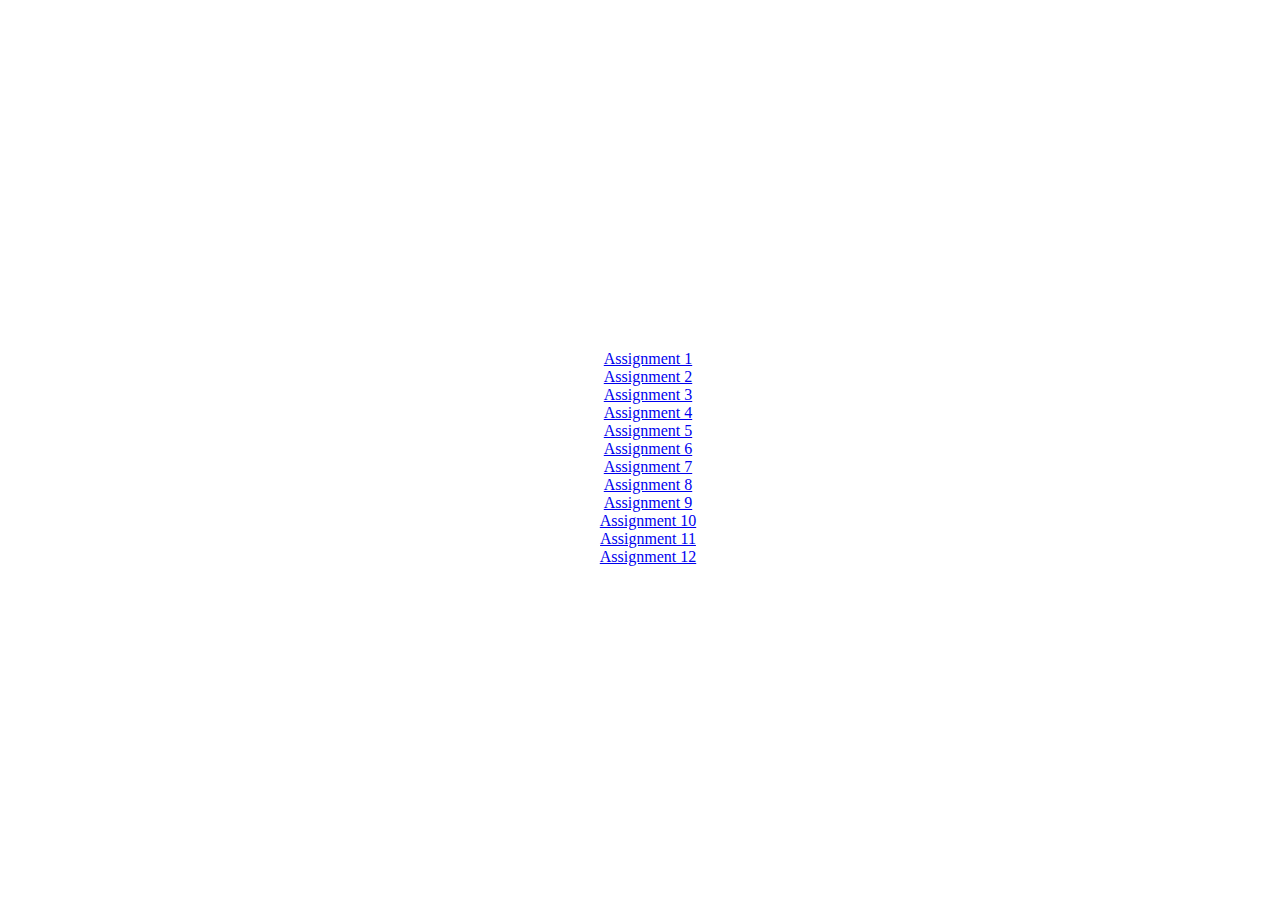
<file: index.html>
<!DOCTYPE html>
<html lang="en">

<head>
    <meta charset="UTF-8">
    <meta name="viewport" content="width=device-width, initial-scale=1.0">
    <title>Document</title>
    <link rel="stylesheet" href="style.css">
</head>

<body>
    <div class="parent">
        <div class="assignment">
            <a href="Chapter 1/index.html">Assignment 1</a>
        </div>
        <div class="assignment">
            <a href="Chapter 2/index.html">Assignment 2</a>
        </div>
        <div class="assignment">
            <a href="Chapter 3/index.html">Assignment 3</a>
        </div>
        <div class="assignment">
            <a href="Chapter 4/index.html">Assignment 4</a>
        </div>
        <div class="assignment">
            <a href="Chapter 5/index.html">Assignment 5</a>
        </div>
        <div class="assignment">
            <a href="Chapter 6/index.html">Assignment 6</a>
        </div>
        <div class="assignment">
            <a href="Chapter 7/index.html">Assignment 7</a>
        </div>
        <div class="assignment">
            <a href="Chapter 8/index.html">Assignment 8</a>
        </div>
        <div class="assignment">
            <a href="Chapter 9/index.html">Assignment 9</a>
        </div>
        <div class="assignment">
            <a href="Chapter 10/index.html">Assignment 10</a>
        </div>
        <div class="assignment">
            <a href="Chapter 11/index.html">Assignment 11</a>
        </div>
        <div class="assignment">
            <a href="Chapter 12/index.html">Assignment 12</a>
        </div>
    </div>
</body>

</html>
</file>
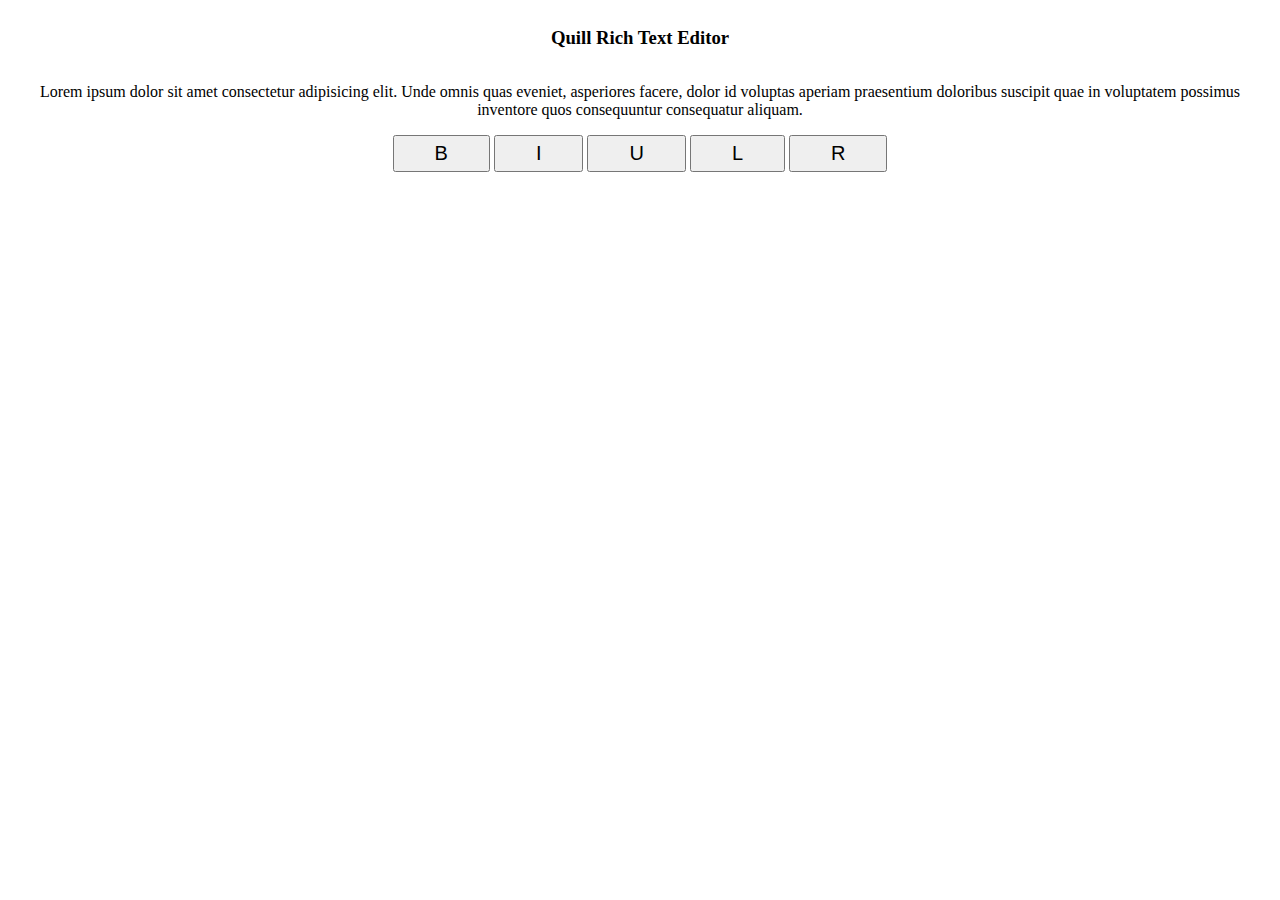
<file: chapter 10/index.html>
<!DOCTYPE html>
<html lang="en">
<head>
    <meta charset="UTF-8">
    <meta name="viewport" content="width=device-width, initial-scale=1.0">
    <title> Text Editor</title>
    <link rel="stylesheet" href="style.css">
</head>
<body>
    <div class="container">
        <h3>Quill Rich Text Editor</h3>
        <p id="para">Lorem ipsum dolor sit amet consectetur adipisicing elit. Unde omnis quas eveniet, asperiores facere, dolor id voluptas aperiam praesentium doloribus suscipit quae in voluptatem possimus inventore quos consequuntur consequatur aliquam.</p>
        <div class="btn">
            <button class="format-btn" onclick="bold()">B</button>
            <button class="format-btn" onclick="italic()">I</button>
            <button class="format-btn" onclick="under()">U</button>
            <button class="format-btn" onclick="left()">L</button>
            <button class="format-btn" onclick="right()">R</button>
        </div>
    </div>    
    <script src="app.js"></script>
</body>
</html>
</file>
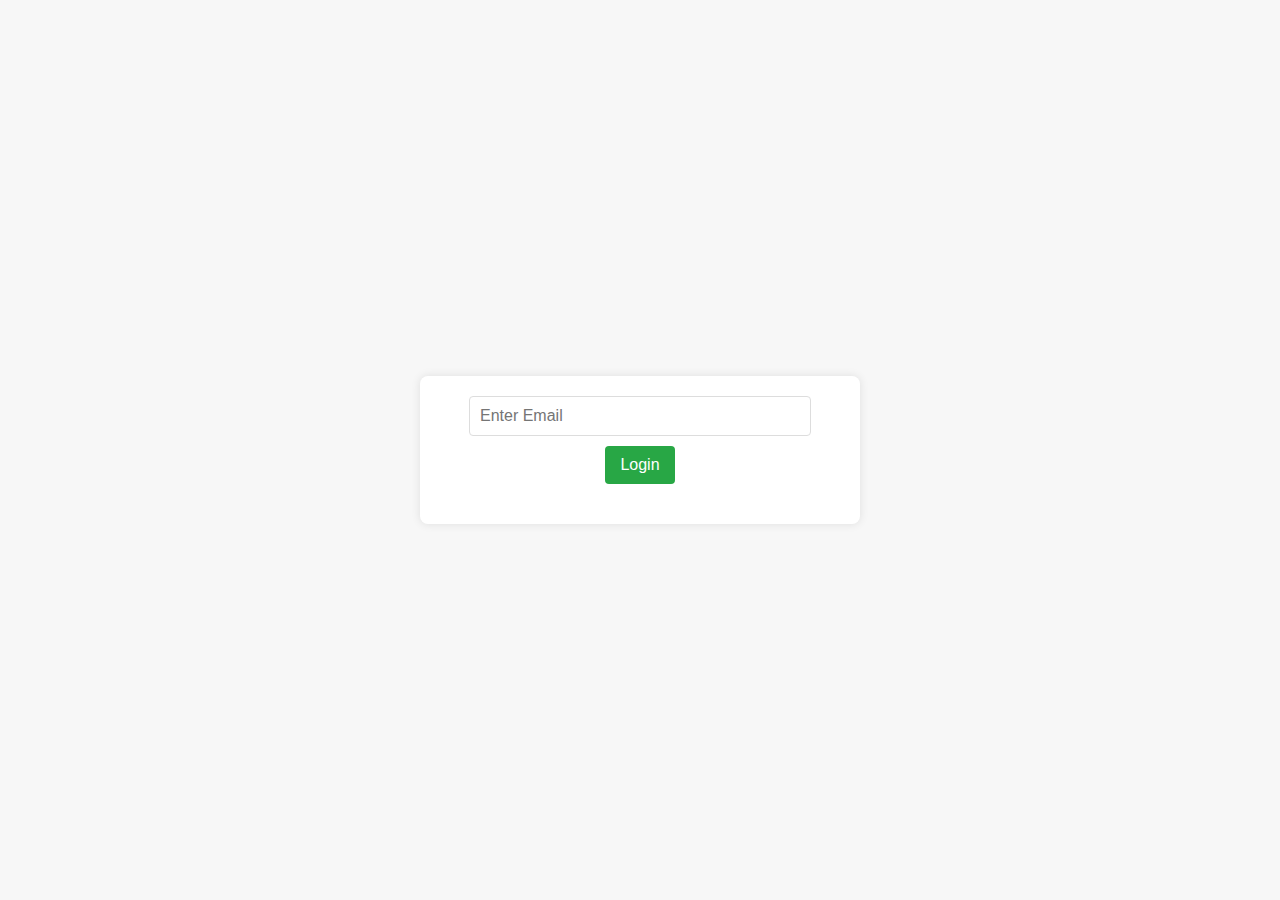
<file: chapter 11/index.html>
<!DOCTYPE html>
<html lang="en">
<head>
    <meta charset="UTF-8">
    <meta name="viewport" content="width=device-width, initial-scale=1.0">
    <title>Document</title>
    <link rel="stylesheet" href="style.css">
</head>
<body>
    <div class="container">
        <div id="login">
            <input type="email" id="email" placeholder="Enter Email">
            <button id="login-btn">Login</button>
        </div>
        <div id="newtask" style="display:none;">
            <input type="text" placeholder="Add Tasks">
            <button id="push">Add</button>
        </div>
        <div id="tasks"></div>
    </div>
    <script src="app.js"></script>
</body>
</html>
</file>
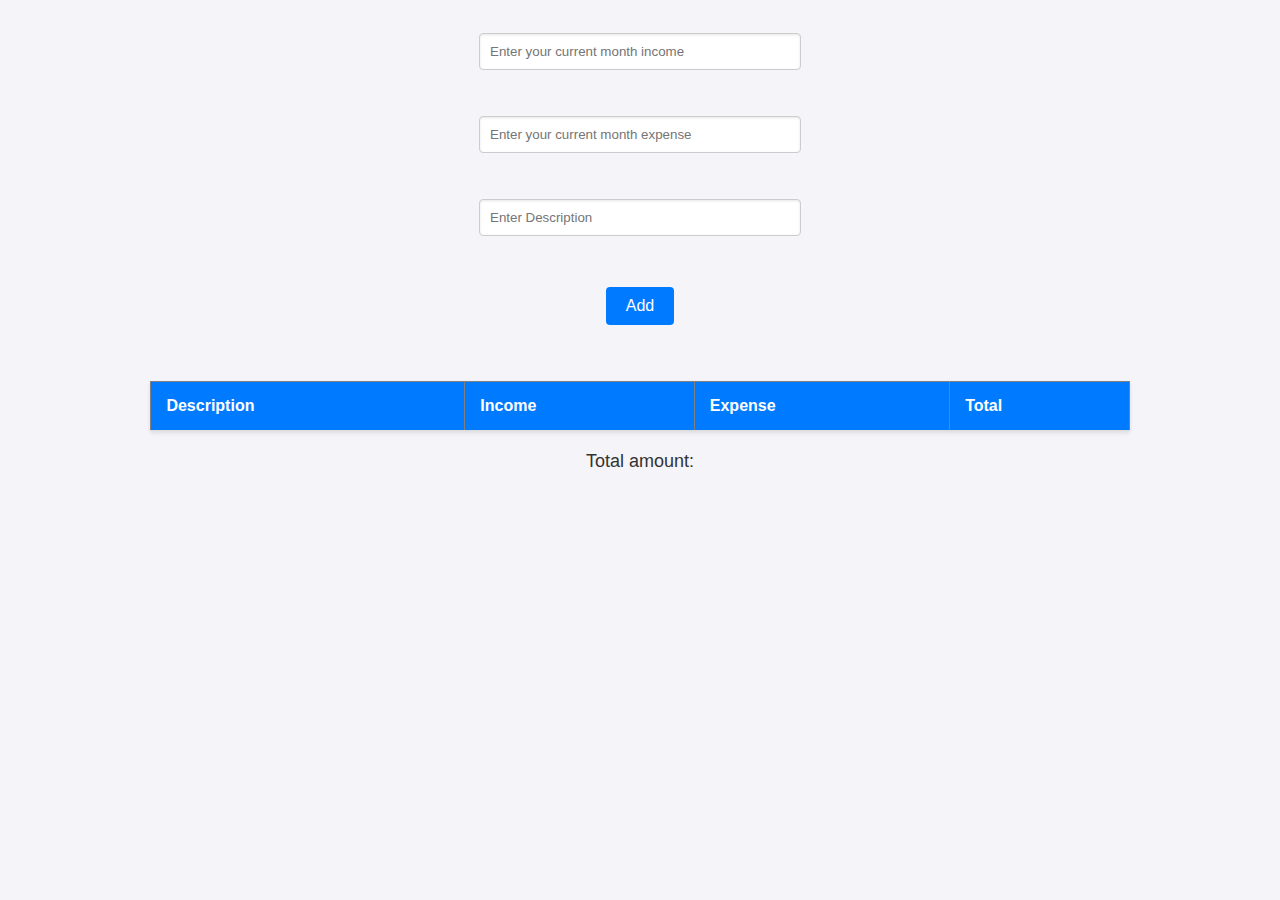
<file: chapter 12/index.html>
<!DOCTYPE html>
<html lang="en">

<head>
    <meta charset="UTF-8">
    <meta name="viewport" content="width=device-width, initial-scale=1.0">
    <title>Document</title>
    <link rel="stylesheet" href="style.css">
</head>

<body>

    <input type="text" placeholder="Enter your current month income" id="income">
    <br><br>
    <input type="text" placeholder="Enter your current month expense" id="expense">
    <br><br>
    <input type="text" placeholder="Enter Description" id="description">
    <br><br>
    <button onclick="addEntry()">Add</button>
    <br><br>
    <table border="1">
        <tr>
            <th>Description</th>
            <th>Income</th>
            <th>Expense</th>
            <th>Total</th>
        </tr>
        <tbody id="entryTable"></tbody>
    </table>
    <p>Total amount: <span id="totalAmount"></span></p>
    <script src="app.js"></script>
</body>

</html>
</file>
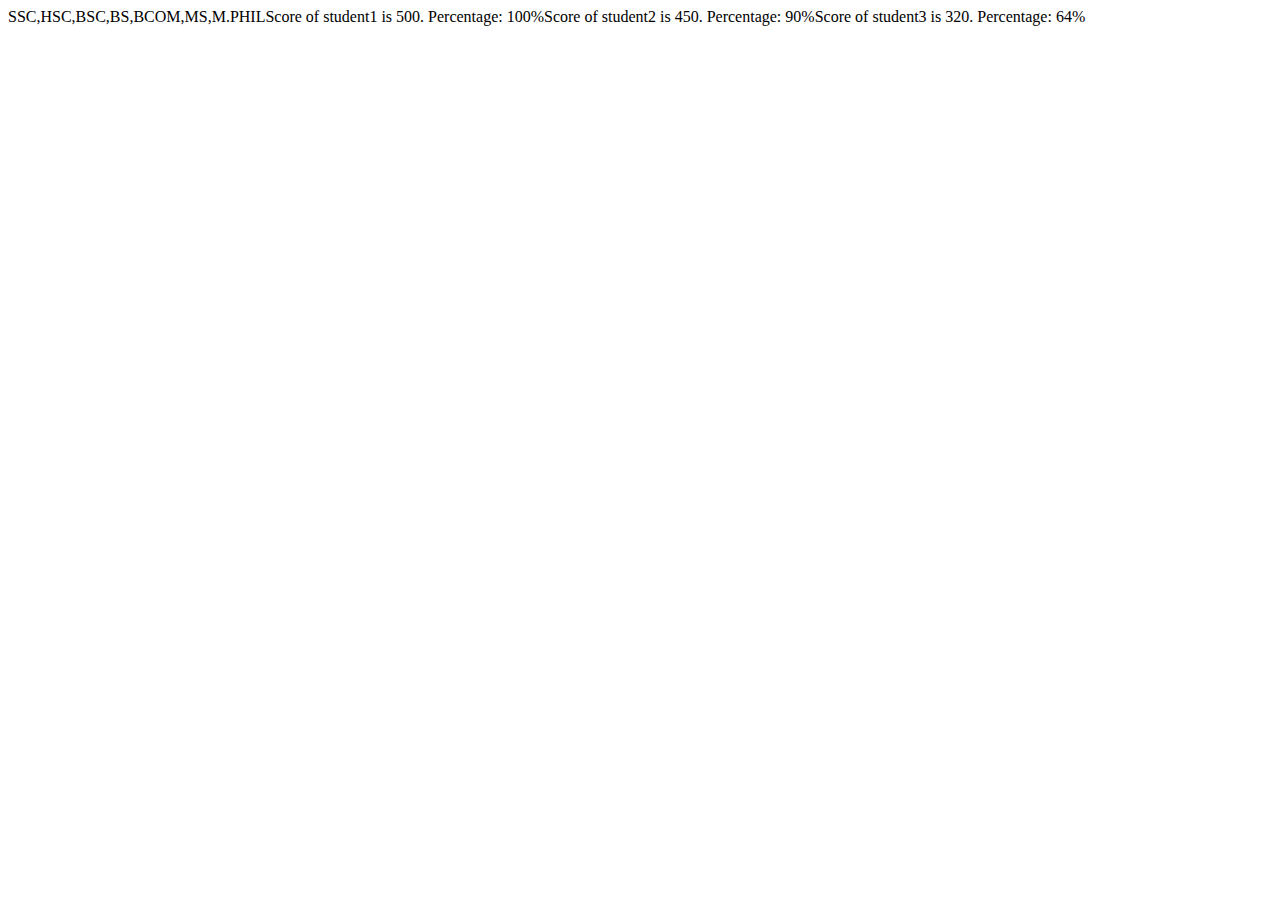
<file: chapter 7/index.html>
<!DOCTYPE html>
<html lang="en">
<head>
    <meta charset="UTF-8">
    <meta name="viewport" content="width=device-width, initial-scale=1.0">
    <title>Document</title>
</head>
<body>
    



    <script src="chapter7.js"></script>
</body>
</html>
</file>
<file: style.css>
.parent {
    display: flex;
    flex-direction: column;
    align-items: center;
    justify-content: center;
    height: 100vh;
    width: 100vw;
}
</file>
<file: chapter 10/style.css>
.container {
    display: flex;
    flex-direction: column;
    justify-content: center;
    align-items: center;
    text-align: center;
}
.btn button {
    padding: 5px 40px;
    font-size: 20px;
}
</file>
<file: chapter 11/style.css>
body {
    font-family: Arial, sans-serif;
    background-color: #f7f7f7;
    display: flex;
    justify-content: center;
    align-items: center;
    height: 100vh;
    margin: 0;
}

.container {
    background: #fff;
    padding: 20px;
    border-radius: 8px;
    box-shadow: 0 0 10px rgba(0, 0, 0, 0.1);
    width: 100%;
    max-width: 400px;
    text-align: center;
}

#login, #newtask {
    margin-bottom: 20px;
}

input[type="email"], input[type="text"] {
    width: 80%;
    padding: 10px;
    margin-bottom: 10px;
    border: 1px solid #ddd;
    border-radius: 4px;
    font-size: 16px;
}

button {
    padding: 10px 15px;
    border: none;
    border-radius: 4px;
    background-color: #28a745;
    color: #fff;
    font-size: 16px;
    cursor: pointer;
}

button:hover {
    background-color: #218838;
}

#tasks {
    text-align: left;
}

.task {
    display: flex;
    justify-content: space-between;
    align-items: center;
    padding: 10px;
    border: 1px solid #ddd;
    border-radius: 4px;
    margin-bottom: 10px;
    background: #f9f9f9;
}

#taskname {
    font-size: 16px;
}

.delete {
    background: none;
    border: none;
    color: #dc3545;
    font-size: 16px;
    cursor: pointer;
}

.delete:hover {
    color: #c82333;
}
</file>
<file: chapter 12/style.css>
body {
    font-family: Arial, sans-serif;
    background-color: #f4f4f9;
    color: #333;
    display: flex;
    flex-direction: column;
    align-items: center;
    padding: 20px;
}

input[type="text"] {
    width: 300px;
    padding: 10px;
    margin: 5px 0;
    border: 1px solid #ccc;
    border-radius: 4px;
    box-shadow: inset 0 1px 3px rgba(0, 0, 0, 0.1);
}

button {
    padding: 10px 20px;
    margin-top: 10px;
    border: none;
    border-radius: 4px;
    background-color: #007bff;
    color: white;
    font-size: 16px;
    cursor: pointer;
    transition: background-color 0.3s ease;
}

button:hover {
    background-color: #0056b3;
}

table {
    width: 80%;
    margin-top: 20px;
    border-collapse: collapse;
    box-shadow: 0 2px 4px rgba(0, 0, 0, 0.1);
}

th, td {
    padding: 15px;
    text-align: left;
    border-bottom: 1px solid #ddd;
}

th {
    background-color: #007bff;
    color: white;
}

td {
    background-color: #ffffff;
}

tr:nth-child(even) {
    background-color: #f9f9f9;
}

p {
    margin-top: 20px;
    font-size: 18px;
}

span#totalAmount {
    font-weight: bold;
    color: #007bff;
}
</file>
